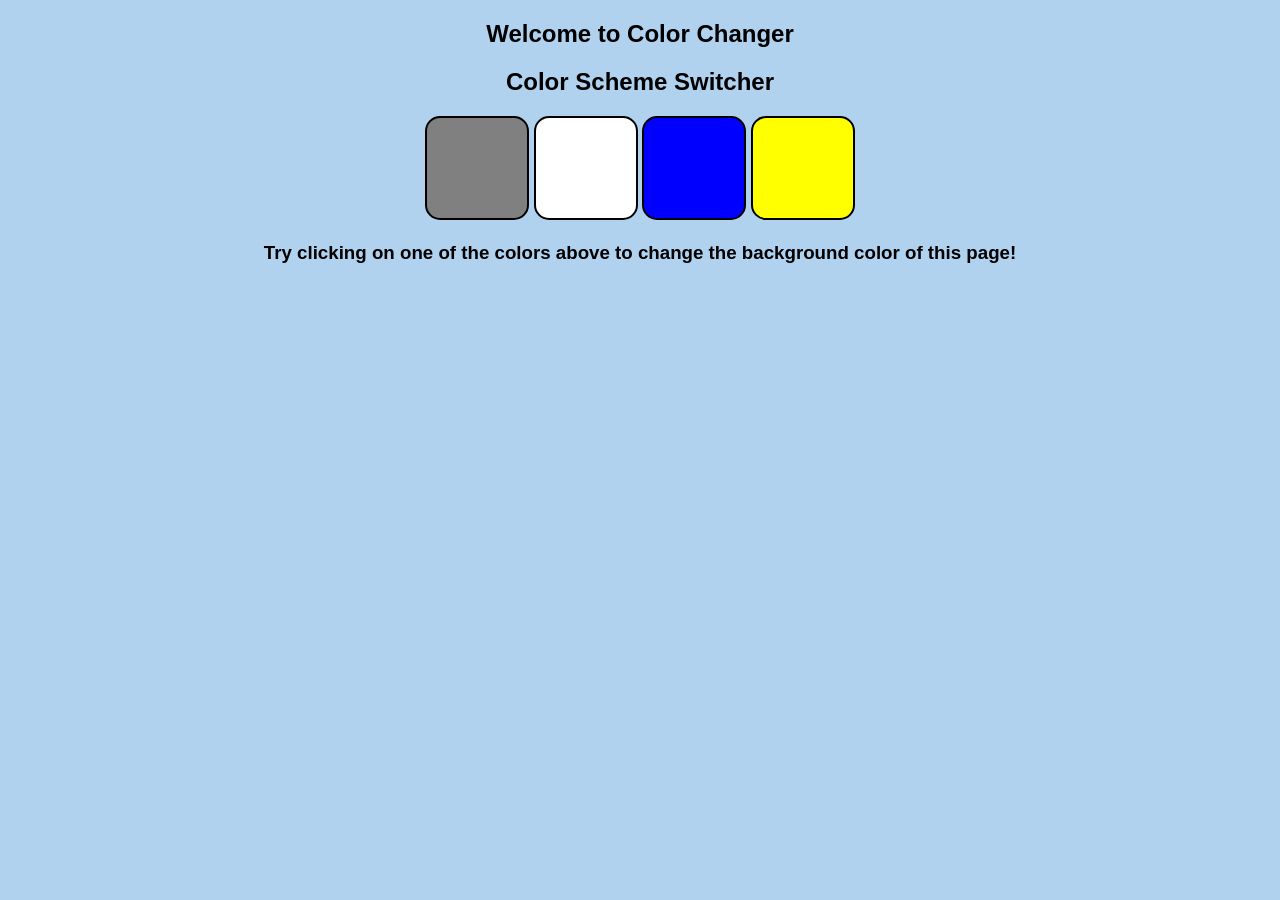
<file: 05-Projects(Basic)/01_ColorChanger/index.html>
<!DOCTYPE html>
<html lang="en">
<head>
    <meta charset="UTF-8">
    <meta name="viewport" content="width=device-width, initial-scale=1.0">
    <title>Back Ground Color Changer</title>
    <link rel="stylesheet" href="stylesheets.css">
</head>
<body class="bg">
    <div class="canvas">
        <h2>Welcome to Color Changer</h2>
        <h2>Color Scheme Switcher</h2>
        <span class="button" id="grey"></span>
        <span class="button" id="white"></span>
        <span class="button" id="blue"></span>
        <span class="button" id="yellow"></span>
       <h3>
        Try clicking on one of the colors above
        <span>to change the background color of this page!</span>
      </h3>
    </div>
</body>
    <script src="color.js"></script>
</html>
</file>
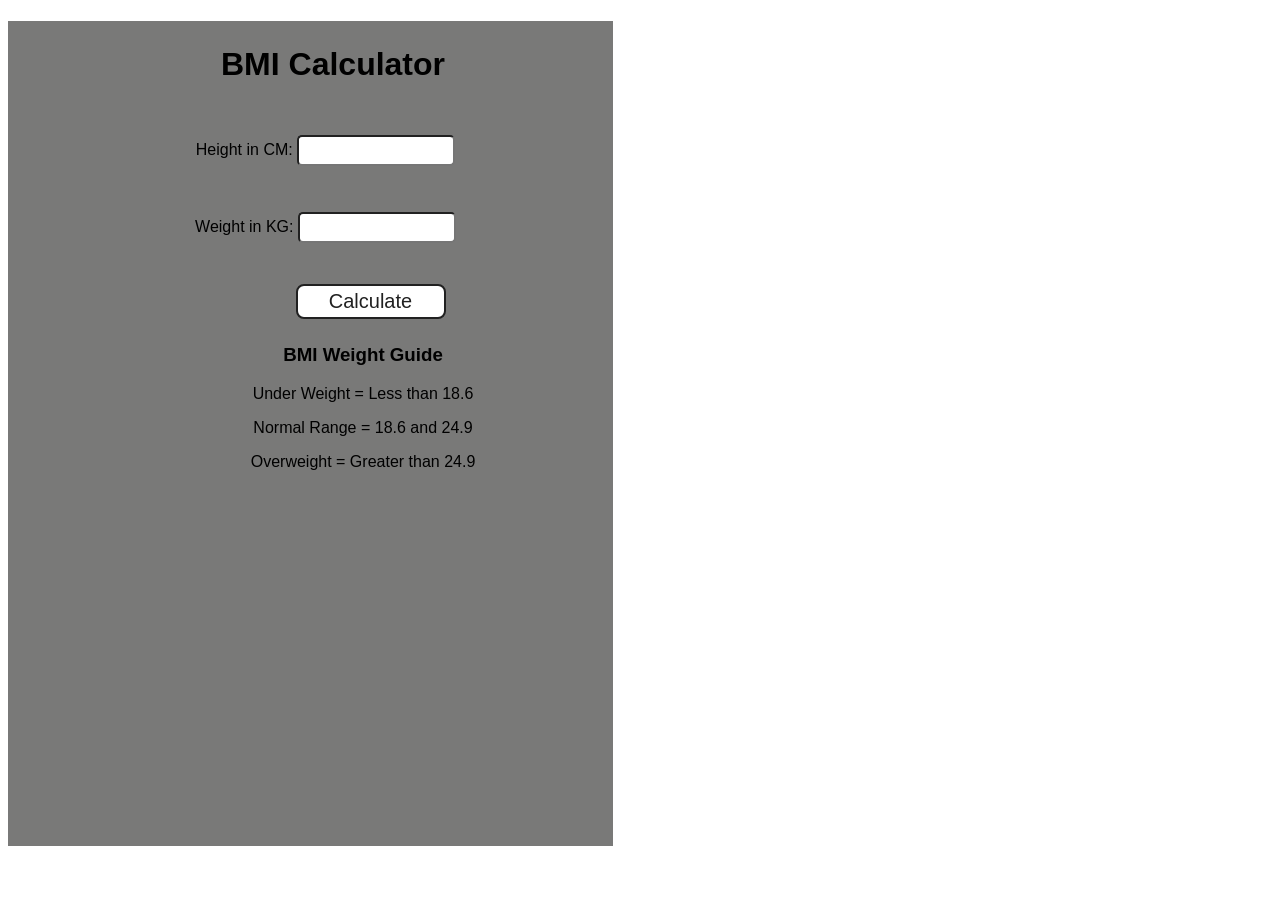
<file: 05-Projects(Basic)/02-BMI/index.html>
<!DOCTYPE html>
<html lang="en">
<head>
    <meta charset="UTF-8">
    <meta name="viewport" content="width=device-width, initial-scale=1.0">
    <title>BMI</title>
    <link rel="stylesheet" href="stylesheets.css">
</head>
<body>
    <div class="container">
      <h1>BMI Calculator</h1>
      <form>
        <p><label>Height in CM: </label><input type="text" id="height" /></p>
        <p><label>Weight in KG: </label><input type="text" id="weight" /></p>
        <button>Calculate</button>
        <div id="results"></div>
        <div id="weight-guide">
          <h3>BMI Weight Guide</h3>
          <p>Under Weight = Less than 18.6</p>
          <p>Normal Range = 18.6 and 24.9</p>
          <p>Overweight = Greater than 24.9</p>
        </div>
      </form>
    </div>
    <script src="bmi.js"></script>
</body>
</html>
</file>
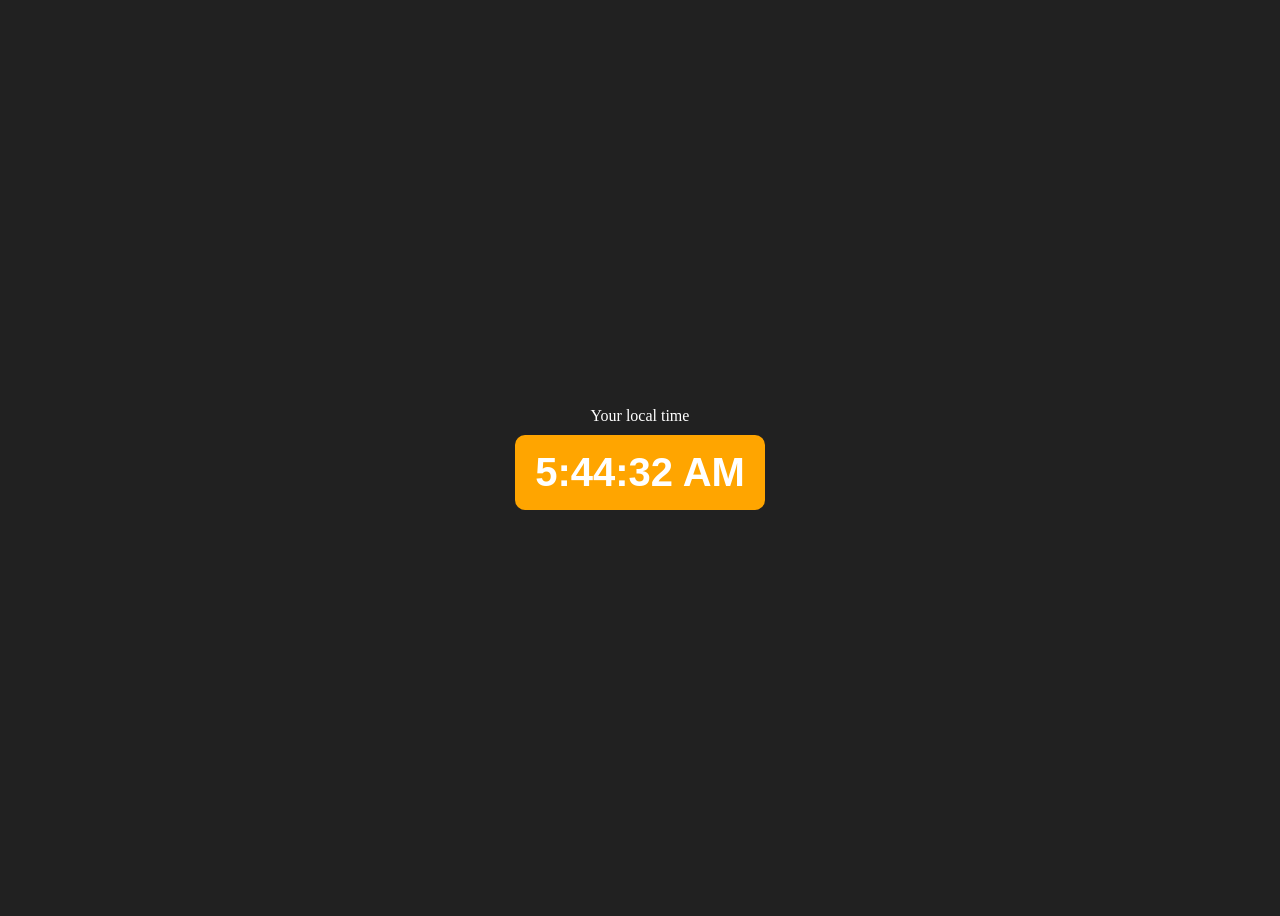
<file: 05-Projects(Basic)/03-Time/index.html>
<!DOCTYPE html>
<html lang="en">
<head>
    <meta charset="UTF-8">
    <meta name="viewport" content="width=device-width, initial-scale=1.0">
    <title>Time</title>
    <style>
      body {
        background-color: #212121;
        color: #fff;
      }
      .center {
        display: flex;
        height: 100vh;
        justify-content: center;
        align-items: center;
        flex-direction: column;
      }
      #clock {
        font-size: 40px;
        background-color: orange;
        padding: 15px 20px;
        margin-top: 10px;
        border-radius: 10px;
        font-family: 'Segoe UI', Tahoma, Geneva, Verdana, sans-serif;
        font-weight: bold;
      }
    </style>
</head>
<body>
    <div class="center">
      <div id="banner"><span>Your local time</span></div>
      <div id="clock"></div>
    </div>
    <script src="time.js"></script>
  </body>
</body>
</html>
</file>
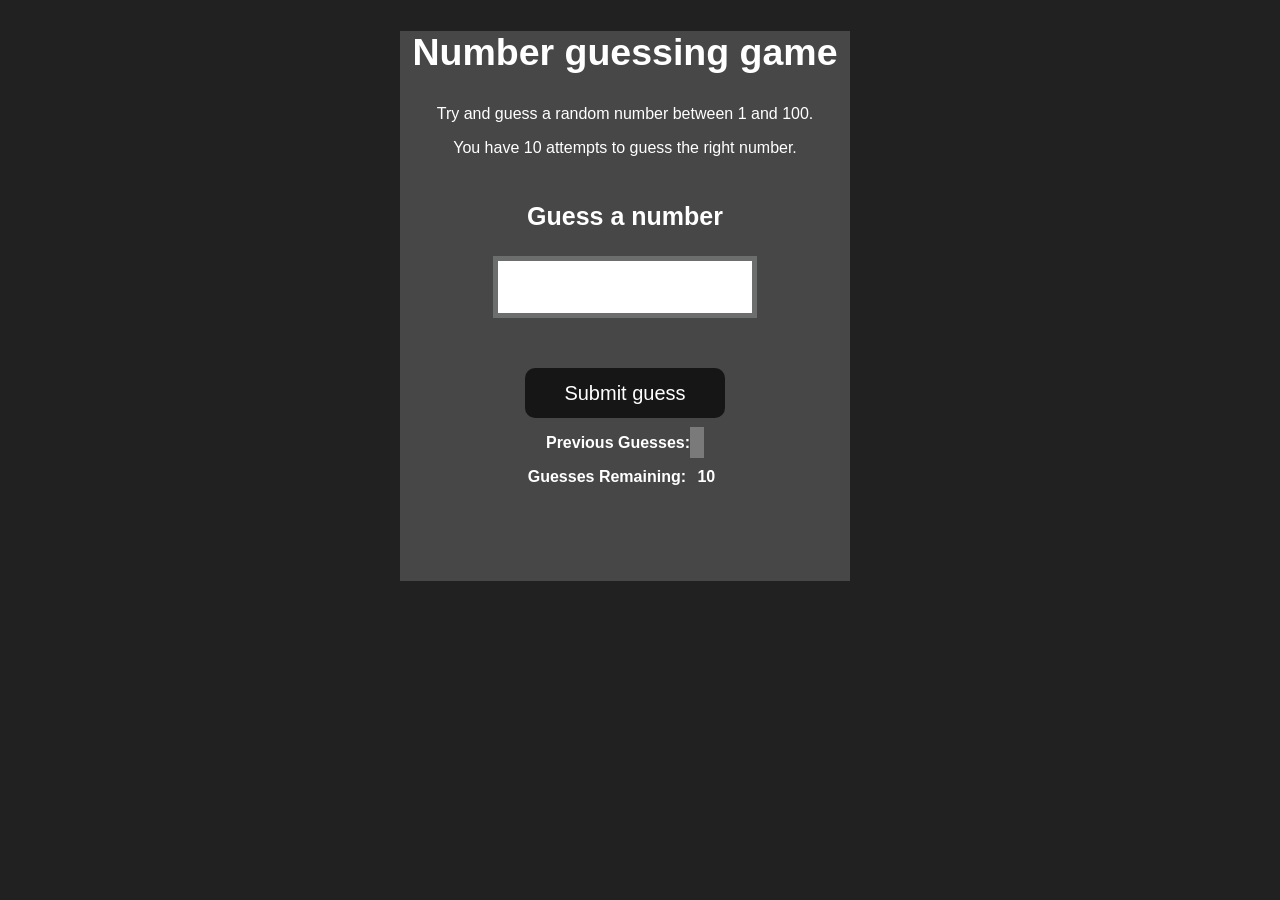
<file: 05-Projects(Basic)/04-GuessTheNumber/index.html>
<!DOCTYPE html>
<html lang="en">
<head>
    <meta charset="UTF-8">
    <meta name="viewport" content="width=device-width, initial-scale=1.0">
    <title>Document</title>
    <link rel="stylesheet" href="stylesheets.css">
</head>
<body>
    <div id="wrapper">
      <h2>Number guessing game</h2>
    <p>Try and guess a random number between 1 and 100.</p>
    <p>You have <span class="counter">10</span> attempts to guess the right number.</p>
    </br>
        <form class="form">
            <label2 for="guessField" id="guess">Guess a number</label>
            <input type="text" id="guessField" class="guessField">
            <input type="submit" id="submit" value="Submit guess" class="guessSubmit">
        </form>

        <div class="resultParas">
            <p>Previous Guesses: <span class="guesses"></span></p>
            <p>Guesses Remaining: <span class="lastResult">10</span></p>
            <p class="lowOrHi"></p>
        </div>
    </div>
    <script src="guess.js"></script>
</body>
</html>
</file>
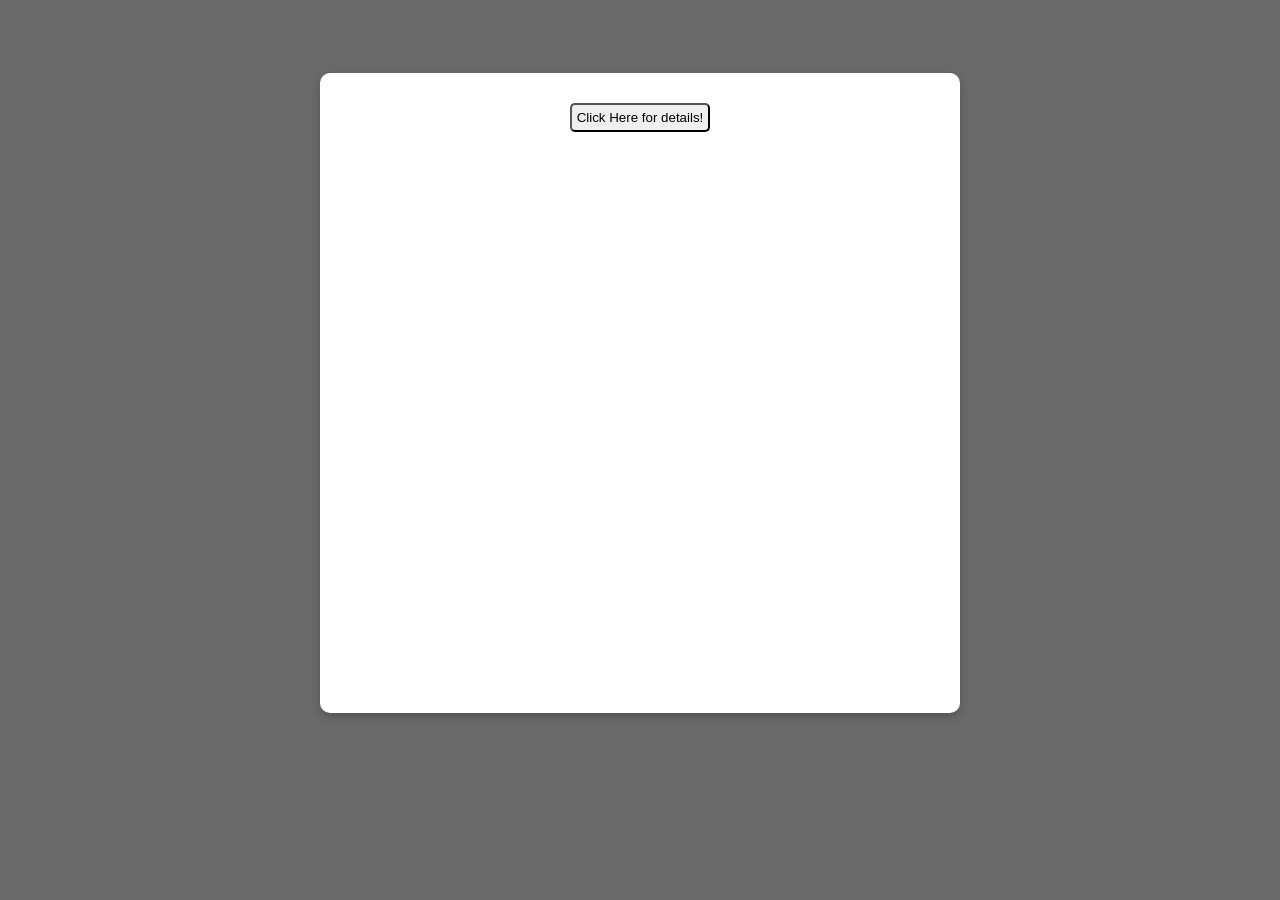
<file: 07-Adv/exercise.html>
<!DOCTYPE html>
<html lang="en">
<head>
    <meta charset="UTF-8">
    <meta name="viewport" content="width=device-width, initial-scale=1.0">
    <title>Details</title>
    <style>
        body {
            background-color: dimgrey;
            display: flex;
            align-items: center;
            justify-content: center;
            height: 30vh;
        }
        .card{
            margin-top: 500px;
            width: 600px;
            height: 600px;
            background-color: white;
            border-radius: 10px;
            box-shadow: 0 4px 8px rgba(0,0,0,0.2);
            padding: 20px;
            display: block;
            align-items: center;
        }
        .top-row{
            display: flex;
            justify-content: center;
            margin-top: 10px;
        }
    </style>
</head>
<body>
    <div class="card">
        <div class="top-row">
            <button class="detail-button" style="cursor: pointer;
            border-radius: 5px;
            padding: 5px;
            ">Click Here for details!</button>
        </div>
        
    </div>
    


    
</body>
<script>
    
    document.querySelector('.detail-button').addEventListener('click', function(){
        const api = 'https://api.github.com/users/hiteshchoudhary'
        const xhr = new XMLHttpRequest();
        xhr.open('GET', api);
        xhr.send();
        xhr.onreadystatechange = function(){
            if(xhr.readyState===4){
                const data = JSON.parse(this.responseText)
                const p = document.createElement('p');   //First create element then do modification
                const img = document.createElement('img')
                p.innerText = `Follower: ${data.followers}`;
                img.src = data.avatar_url;
                const card = document.querySelector('.card')
                card.innerHTML = "";
                document.querySelector('.card').appendChild(img)
  
                document.querySelector('.card').appendChild(p)
                
            }
        }
    })
    

</script>
</html>
</file>
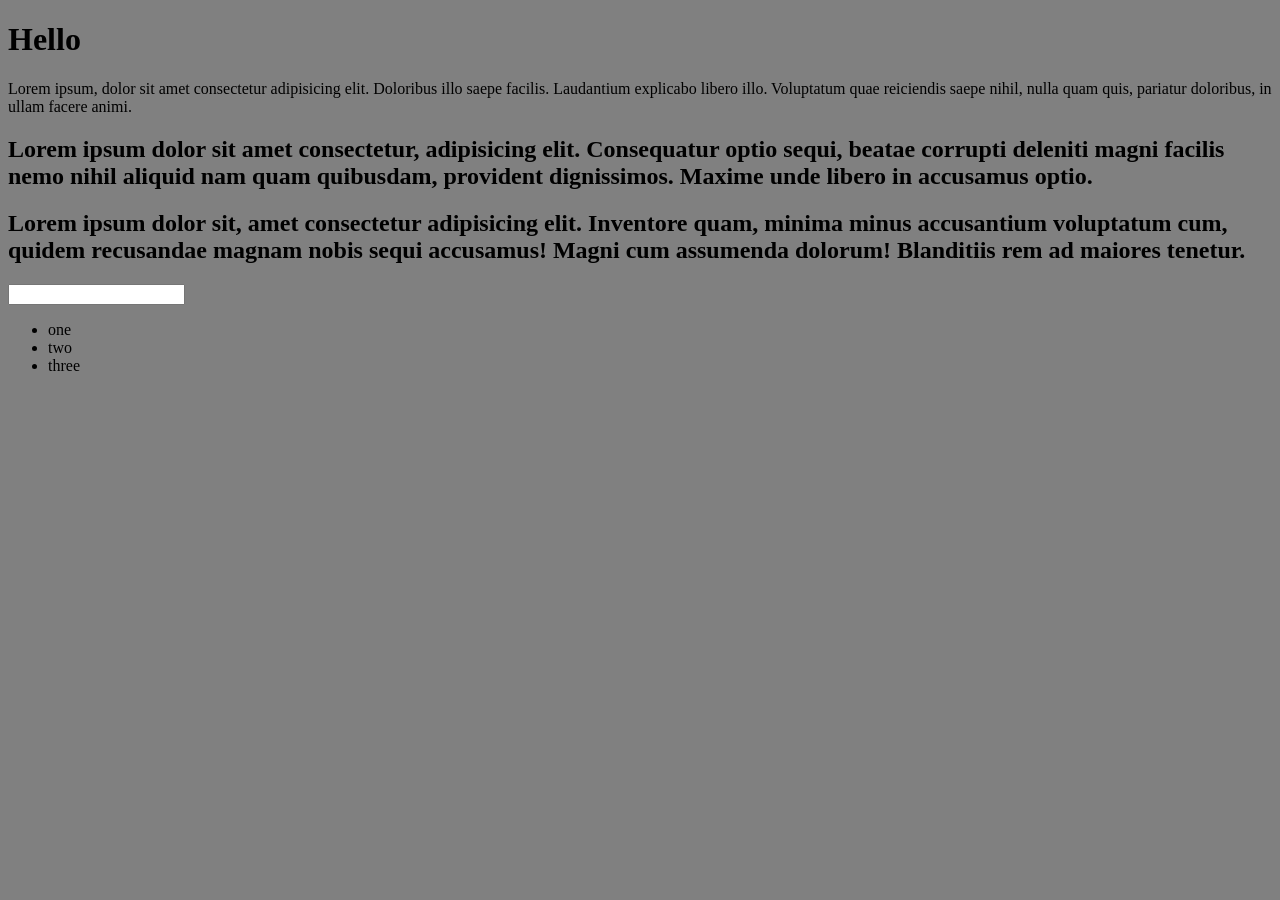
<file: DOM/01.html>
<!DOCTYPE html>
<html lang="en">
<head>
    <meta charset="UTF-8">
    <title>DOM</title>
    <style>
        .bg{
            background-color: grey;
        }
    </style>
</head>
<body class="bg">
    <div>
        <h1 id="Heading" class="Title">Hello <span style="display: none;">Test</span></h1>
        <p class="para">Lorem ipsum, dolor sit amet consectetur adipisicing elit. Doloribus illo saepe facilis. Laudantium explicabo libero illo. Voluptatum quae reiciendis saepe nihil, nulla quam quis, pariatur doloribus, in ullam facere animi.</p>
        <h2>Lorem ipsum dolor sit amet consectetur, adipisicing elit. Consequatur optio sequi, beatae corrupti deleniti magni facilis nemo nihil aliquid nam quam quibusdam, provident dignissimos. Maxime unde libero in accusamus optio.</h2>
        <h2>Lorem ipsum dolor sit, amet consectetur adipisicing elit. Inventore quam, minima minus accusantium voluptatum cum, quidem recusandae magnam nobis sequi accusamus! Magni cum assumenda dolorum! Blanditiis rem ad maiores tenetur.</h2>
        <input type="password" name="" id="">
        <ul>
            <li class="list">one</li>
            <li class="list">two</li>
            <li class="list">three</li>
        </ul>
        <!-- 
        We can select the whole doc using document and its methods (like getElementById etc)
        document.getElementById('Heading').className             would give the name of the class
        document.getElementById('Heading').getAttribute('class')  would give the name of the class
        document.getElementById('Heading').setAttribute('class', 'test')    would override title and set test only
        document.getElementById('Heading').setAttribute('class', 'test Heading')  now would have the class test and heading
        const title = document.getElementById('Heading')
        title.style.backgroundColor = "green"

        Just like background color, padding, background radius etc


        Now to get the text content inside the tag, there are three ways

        title.textContent          displays all the text content whether visible or not,  Hello Test
        title.innerHTML            displays Hello <span style="display: none;">Test</span>, html inside tag gets displayed too
        title.innerText            displays only the visible text     Hello
        

        Query Selectors

        document.queryselector('h1')       would display the first h1 of the page
        document.queryselector('#id') 
        document.queryselector('.class') 
        document.querySelector('input[type="password"]')
       const myul = document.queryselector('ul')         select the whole list
        myul.queryselector('li')            queryselector selects the first element only

        To select multiple values
        const tempList = document.querySelectorAll('li')
        we get a node list
        tempList.style.color = 'green'    We won't get the desired output because it's a node list, we have to specify the element
        tempList[0].style.color = 'green'  would green the first list
         
        tempList.forEach( function (l) {l.style.backgroundColor = "green"} )   would convert all the list color to green


        Now document.queryselectorall, the output from these are in HTMLcollection and node list so map and other can not be used, to do that we convert into that array
        so just use Array.from 
        Array.from(tempList)

        myconvertedArray = Array.from(tempList)
        myconvertedArray.foreach( function(li){

        } )
        


        HTMLCollection is a collection of html elements only, it does not directly support for each, it is returned by methods like document.getElementByClassName/TagName and it is a live collection.

        NodeList is a collection of all types of nodes and it is returned by document.querySelectorAll(), it can contain text, nodes, elements, it is usually static
        
        
        
        -->



    </div>
</body>
</html>
</file>
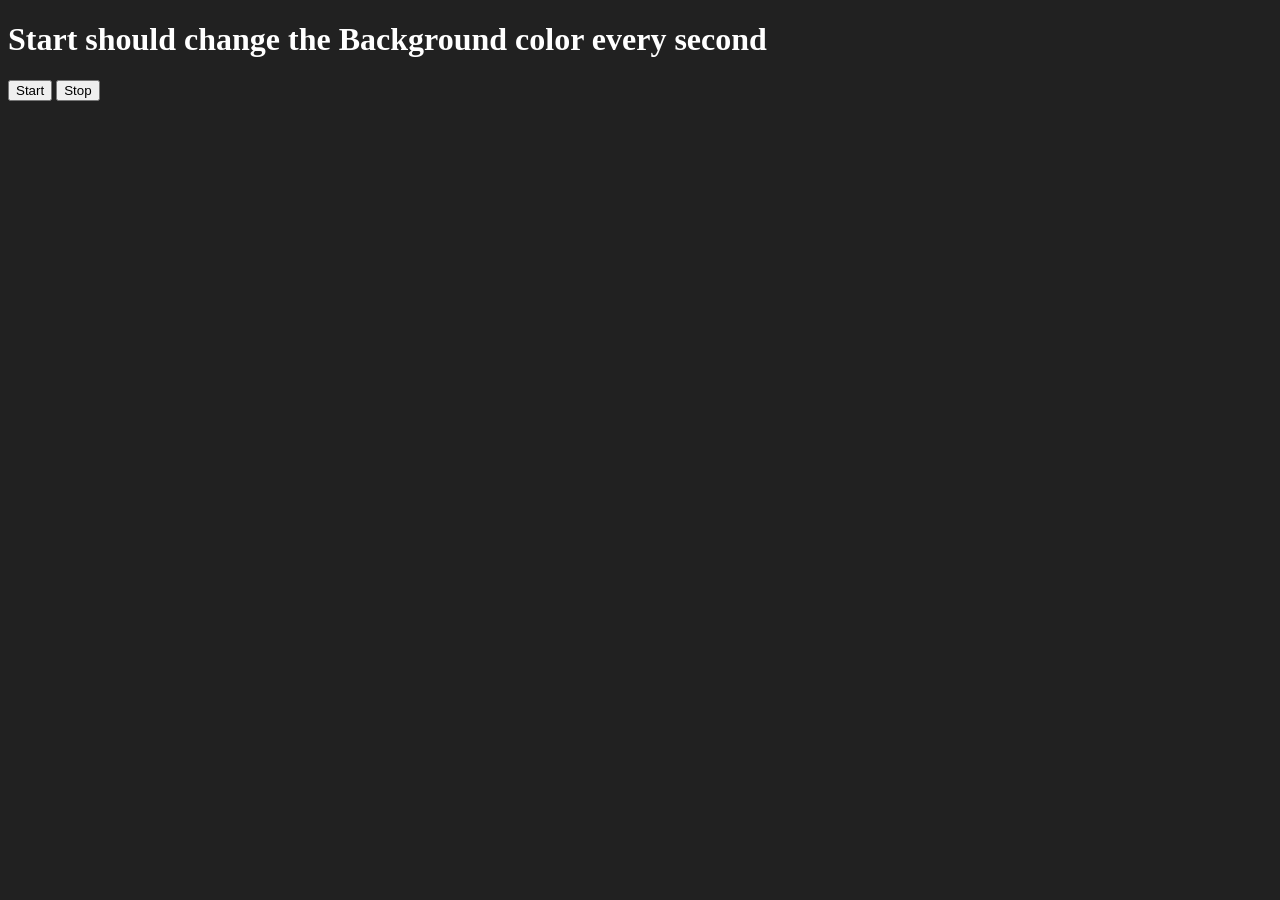
<file: 06-Events/Project-1/colorChanger.html>
<!DOCTYPE html>
<html lang="en">
<head>
    <meta charset="UTF-8">
    <meta name="viewport" content="width=device-width, initial-scale=1.0">
    <title>BG Color Changer</title>
</head>
<body style="background-color: #212121; color: #fff">
    <h1>Start should change the Background color every second</h1>
    <button id="start">Start</button>
    <button id="stop">Stop</button>
    <script src="color.js"></script>
</body>
</html>
</file>
<file: 05-Projects(Basic)/01_ColorChanger/stylesheets.css>
.canvas{
    text-align: center;
    font-family: 'Lucida Sans', 'Lucida Sans Regular', 'Lucida Grande', 'Lucida Sans Unicode', Geneva, Verdana, sans-serif;
}
.bg{
    background-color: rgb(176, 210, 239);
}
.button {
  width: 100px;
  height: 100px;
  border: solid black 2px;
  border-radius: 15px;
  display: inline-block;
  cursor: pointer;
}
#grey {
  background: grey;
}

#white {
  background: white;
}
#blue {
  background: blue;
}
#yellow {
  background: yellow;
}
</file>
<file: 05-Projects(Basic)/02-BMI/stylesheets.css>
.container {
    font-family: 'Franklin Gothic Medium', 'Arial Narrow', Arial, sans-serif;
  width: 575px;
  height: 825px;
    text-align: center;
  background-color: #797978;
  padding-left: 30px;
}
#height,
#weight {
  width: 150px;
  height: 25px;
  margin-top: 30px;
  border-radius: 5px;
  color: #212121;
  
}

#weight-guide {
  margin-left: 75px;
  margin-top: 25px;
}

#results {
  font-size: 35px;
  margin-left: 90px;
  margin-top: 20px;
  color: rgb(241, 241, 241);
}

button {
  width: 150px;
  height: 35px;
  margin-left: 90px;
  margin-top: 25px;
  background-color: #fff;
  padding: 1px 30px;
  border-radius: 8px;
  color: #212121;
  text-decoration: none;
  border: 2px solid #212121;

  font-size: 20px;
  font-family: Impact, Haettenschweiler, 'Arial Narrow Bold', sans-serif;
}

h1 {
  padding-left: 15px;
  padding-top: 25px;
  text-align: center;
}
</file>
<file: 05-Projects(Basic)/04-GuessTheNumber/stylesheets.css>
html {
  font-family: sans-serif;
}

body {
  width: 300px;
  max-width: 750px;
  min-width: 480px;
  margin: 0 auto;
  background-color: #212121;
}

.lastResult {
  color: white;
  padding: 7px;
}

.guesses {
  color: white;
  padding: 7px;
}

button {
  background-color: #141414;
  color: #fff;
  width: 250px;
  height: 50px;
  border-radius: 25px;
  font-size: 30px;
  border-style: none;
  margin-top: 30px;
  /* margin-left: 50px; */
}

#submit {
  background-color: #161616;
  color: #ffffff;
  width: 200px;
  height: 50px;
  border-radius: 10px;
  font-size: 20px;
  border-style: none;
  margin-top: 50px;
  /* margin-left: 75px; */
}

#guessField {
  color: #000;
  width: 250px;
  height: 50px;
  font-size: 30px;
  border-style: none;
  margin-top: 25px;

  /* margin-left: 50px; */
  border: 5px solid #6c6d6d;
  text-align: center;
}

#guess {
  font-size: 25px;
  /* margin-left: 90px; */
  margin-top: 120px;
  color: #fff;
  font-weight: bold;
}

.guesses {
  background-color: #7a7a7a;
}

#wrapper {
  box-sizing: border-box;
  text-align: center;
  width: 450px;
  height: 550px;
  background-color: #474747;
  color: #fff;
  font-size: 25px;
}

h1 {
  background-color: #161616;

  color: #fff;
  text-align: center;
}

p {
  font-size: 16px;
  text-align: center;
}
#newGame{
  cursor: pointer;
  font-family: 'Trebuchet MS', 'Lucida Sans Unicode', 'Lucida Grande', 'Lucida Sans', Arial, sans-serif;
}
</file>
